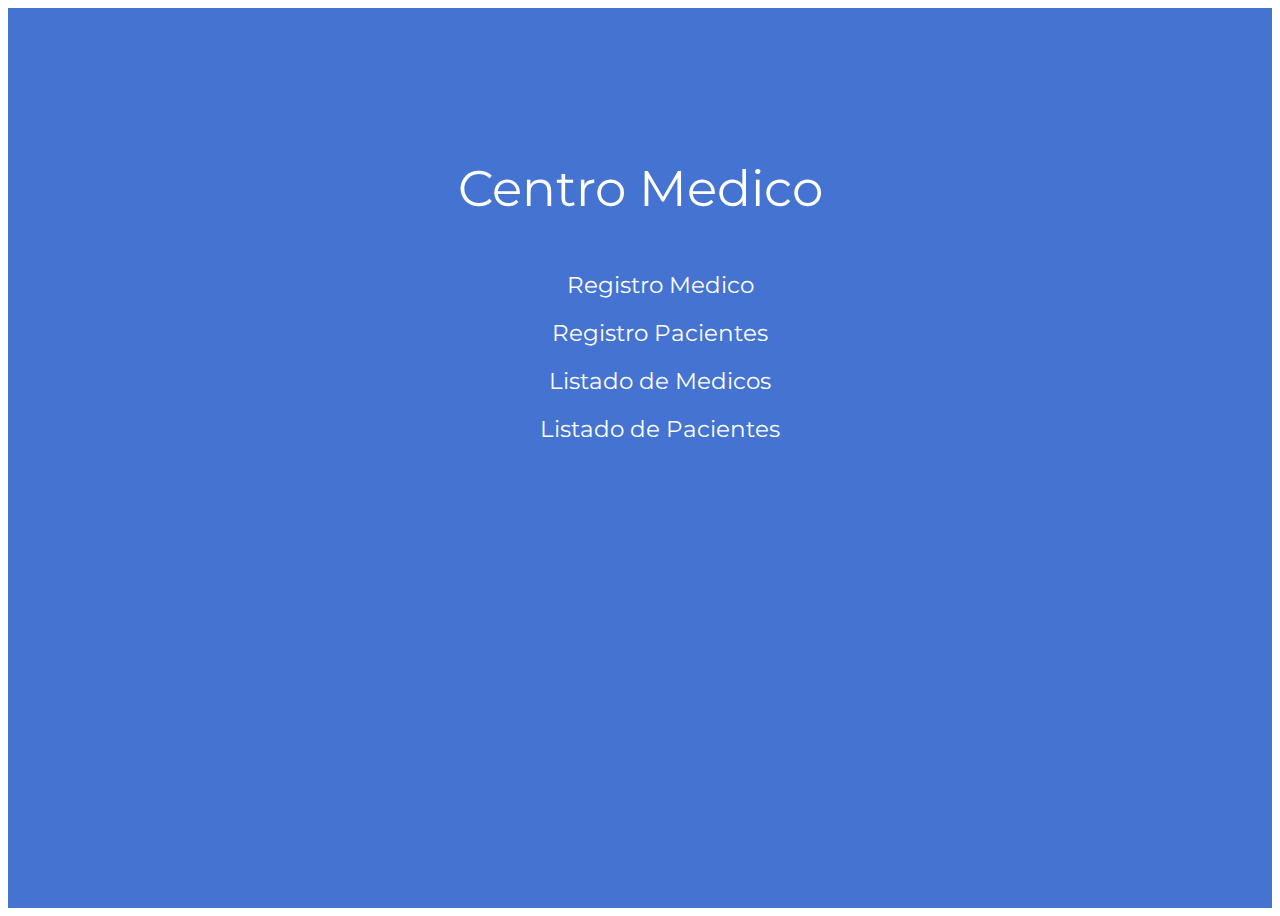
<file: index.html>
<!DOCTYPE html>
<html lang="en">
<head>
    <meta charset="UTF-8">
    <meta name="viewport" content="width=device-width, initial-scale=1.0">
    <link rel="stylesheet" href="css/styles.css">
    <title>Centro Medico</title>
</head>

 
<body>

    <div class="hero"> 
        <div class="hero__title">Centro Medico</div>
        <ul class="contenido">
            <li class="card"><a href="registro-medicos.html" target="_blank">Registro Medico</a></li>
            <li class="card"><a href="registro-pacientes.html" target="_blank">Registro Pacientes</a></li>
            <li class="card"><a href="listado_medicos.html" target="_blank">Listado de Medicos</a></li>
            <li class="card"><a href="listado_pacientes.html" target="_blank">Listado de Pacientes</a></li>
        </ul>
       
        <div class="cube"></div>
        <div class="cube"></div>
        <div class="cube"></div>
        <div class="cube"></div>
        <div class="cube"></div>
        <div class="cube"></div>
      </div>

</body>
</html>
</file>
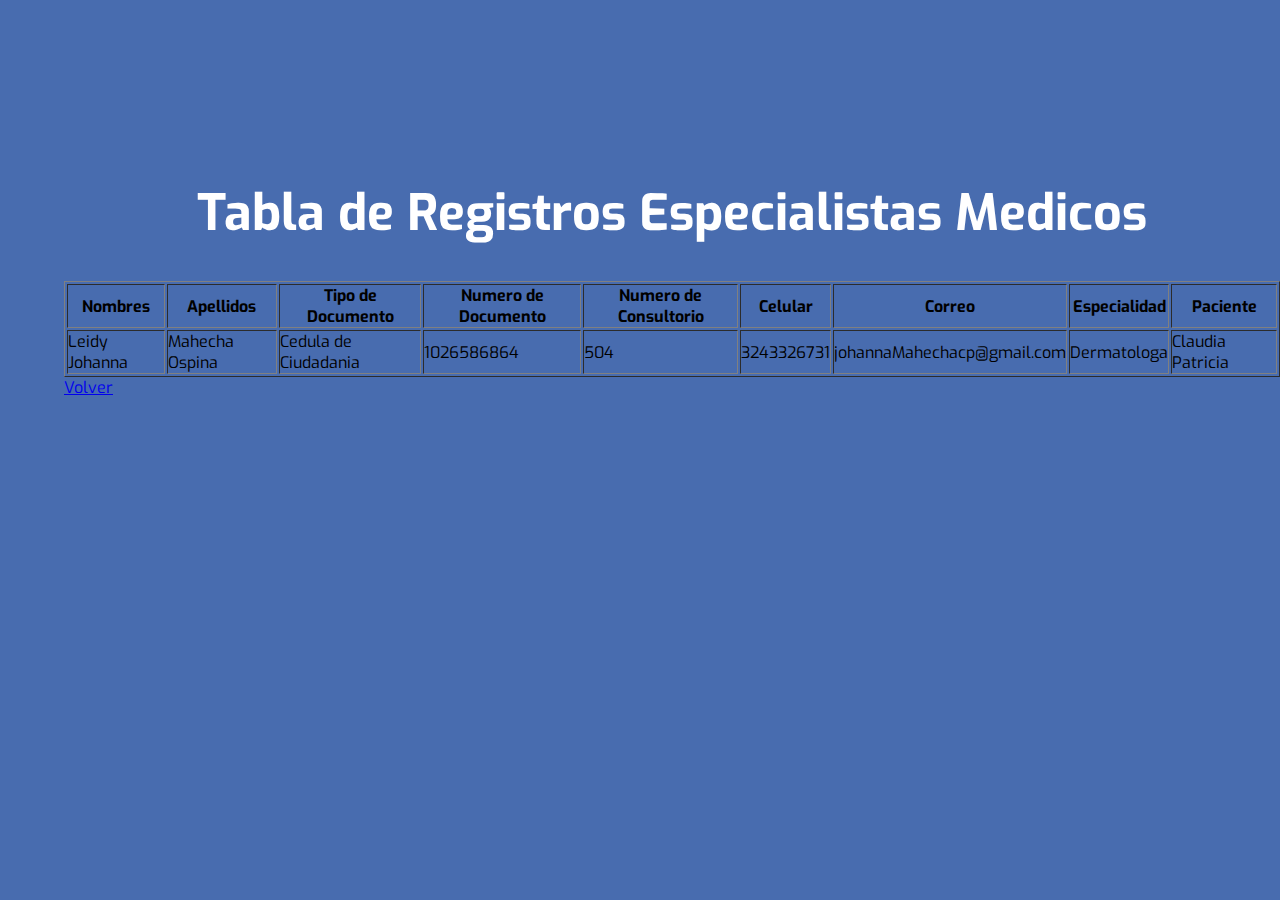
<file: listado_medicos.html>
<!DOCTYPE html>
<html lang="en">
  <head>
    <meta charset="UTF-8" />
    <meta name="viewport" content="width=device-width, initial-scale=1.0" />
    <link rel="stylesheet" href="css/styles_l_M.css" />
    <title>Listado de Medicos</title>
  </head>
  <body>
    <div class="area">
      <ul class="circles">
        <li></li>
        <li></li>
        <li></li>
        <li></li>
        <li></li>
        <li></li>
        <li></li>
        <li></li>
        <li></li>
        <li></li>
      </ul>

      <div class="context">
        <h1>Tabla de Registros Especialistas Medicos</h1>
        <table border="1">
          <thead>
            <tr>
              <th>Nombres</th>
              <th>Apellidos</th>
              <th>Tipo de Documento</th>
              <th>Numero de Documento</th>
              <th>Numero de Consultorio</th>
              <th>Celular</th>
              <th>Correo</th>
              <th>Especialidad</th>
              <th>Paciente</th>
            </tr>
          </thead>
          <tbody id="Cuerpo-Lista-Medicos">
            <tr>
              <td>Leidy Johanna</td>
              <td>Mahecha Ospina</td>
              <td>Cedula de Ciudadania</td>
              <td>1026586864</td>
              <td>504</td>
              <td>3243326731</td>
              <td>johannaMahechacp@gmail.com</td>
              <td>Dermatologa</td>
              <td>Claudia Patricia</td>
            </tr>
          </tbody>
        </table>
        <a href="./index.html">Volver</a>
      </div>
    </div>
    <script src="app.js"></script>
  </body>
</html>
</file>
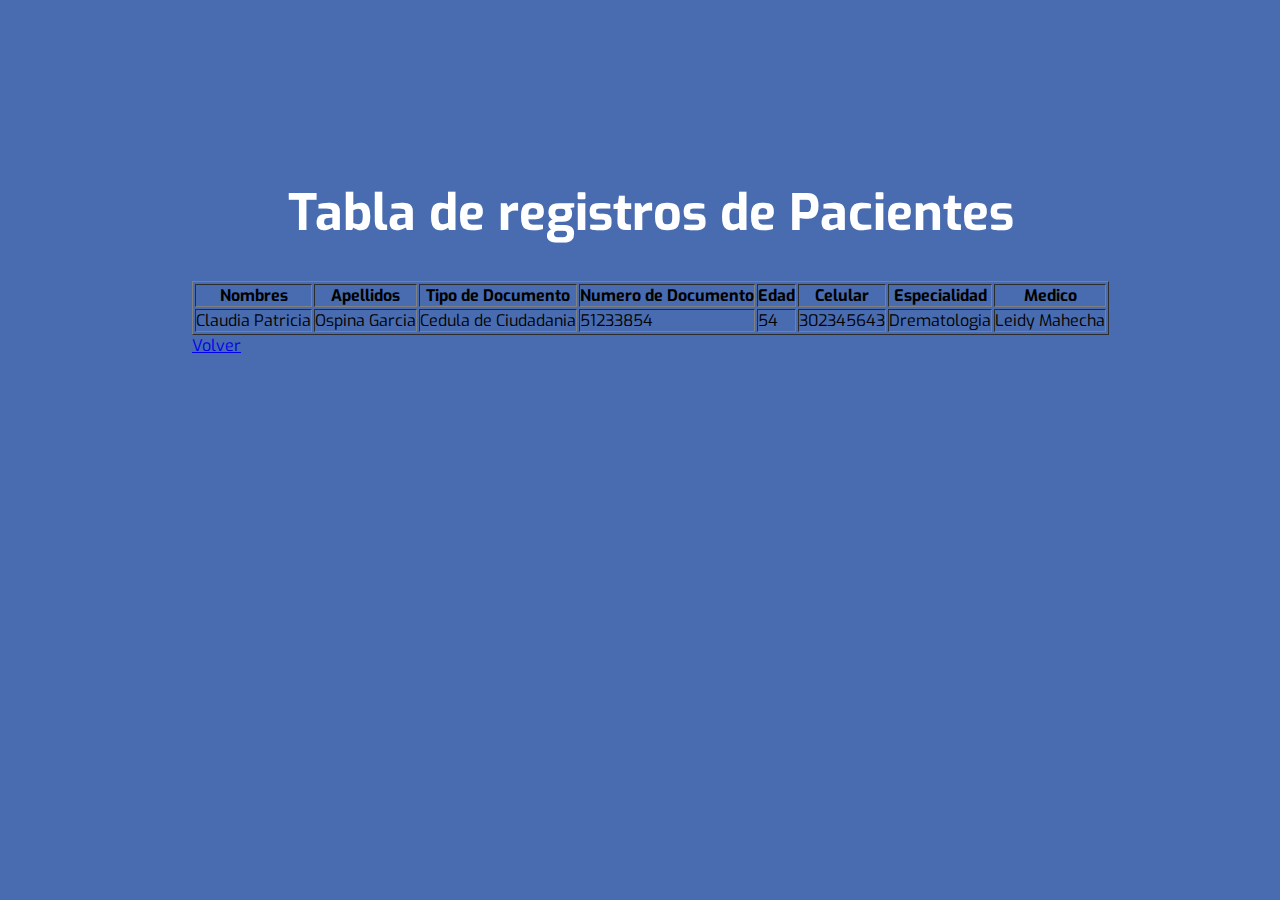
<file: listado_pacientes.html>
<!DOCTYPE html>
<html lang="en">
  <head>
    <meta charset="UTF-8" />
    <meta name="viewport" content="width=device-width, initial-scale=1.0" />
    <link rel="stylesheet" href="css/styles_l_P.css" />
    <title>listado pacientes</title>
  </head>
  <body>
    <div class="area">
      <ul class="circles">
        <li></li>
        <li></li>
        <li></li>
        <li></li>
        <li></li>
        <li></li>
        <li></li>
        <li></li>
        <li></li>
        <li></li>
      </ul>
      <div class="context">
        <h1>Tabla de registros de Pacientes</h1>
        <table border="1">
          <thead>
            <tr>
              <th>Nombres</th>
              <th>Apellidos</th>
              <th>Tipo de Documento</th>
              <th>Numero de Documento</th>
              <th>Edad</th>
              <th>Celular</th>
              <th>Especialidad</th>
              <th>Medico</th>
            </tr>
          </thead>
          <tbody id="Cuerpo-Lista-Pacientes">
            <tr>
              <td>Claudia Patricia</td>
              <td>Ospina Garcia</td>
              <td>Cedula de Ciudadania</td>
              <td>51233854</td>
              <td>54</td>
              <td>302345643</td>
              <td>Drematologia</td>
              <td>Leidy Mahecha</td>
            </tr>
          </tbody>
        </table>
        <a href="index.html">Volver</a>
      </div>
    </div>
    <script src="app.js"></script>
  </body>
</html>
</file>
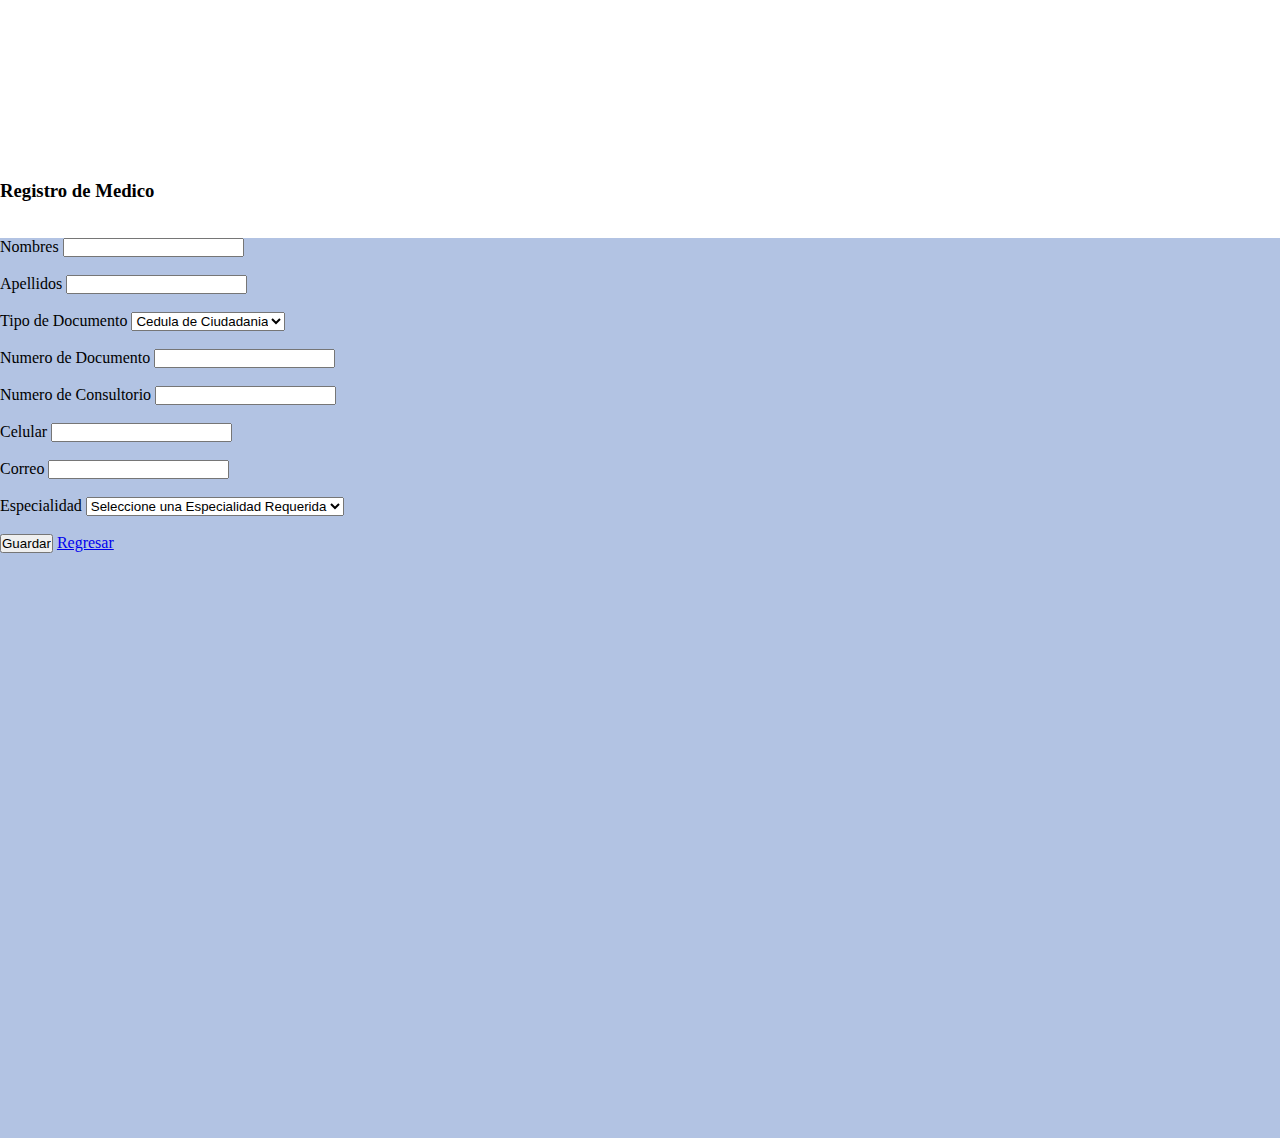
<file: registro-medicos.html>
<!DOCTYPE html>
<html lang="en">
<head>
    <meta charset="UTF-8">
    <meta name="viewport" content="width=device-width, initial-scale=1.0">
    <link rel="stylesheet" href="css/styles_R_M.css">
    <title>Registro de Medicos</title>
</head>
<body>

    <!-- seccion fondo de animacion -->
    <div class="area" >
        <ul class="circles">
                <li></li>
                <li></li>
                <li></li>
                <li></li>
                <li></li>
                <li></li>
                <li></li>
                <li></li>
                <li></li>
                <li></li>
        </ul>
   
        <form class="context" id="Registro-Medicos-Form">

            <h3>Registro de Medico</h3>
            <br>
            <br>
        <section>                
            <label for="Nombres">Nombres</label>
            <input type="text" id="Nombres" name="Nombres" required>
            <br>
            <br>
            <label for="Apellidos">Apellidos</label>
            <input type="text" id="Apellidos" name="Apellidos" required>
            <br>
            <br>
            <label for="Tipo de Documento">Tipo de Documento</label>
            <select type="option" name="Tipo de Documento" id="TipoDocumento" required>
                <option value="Cedula de Ciudadania">Cedula de Ciudadania</option>
                <option value="Cedula Extranjera">Cedula Extranjera</option>
                <option value="Tarjeta de identidad">Tarjeta de identidad</option>
                <option value="Contraseña">Contraseña</option>
            </select>
            <br>
            <br>
            <label for="Numero de Documento">Numero de Documento</label>
            <input type="number" name="Numero de Documento" id="NumeroDocumento" required>
            <br>
            <br>
            <label for="Numero de Consultorio">Numero de Consultorio</label>
            <input type="number" id="Consultorio" name="Consultorio" required>
            <br>
            <br>
            <label for="Celular">Celular</label>
            <input type="tel" name="Celular" id="Celular" required>
            <br>
            <br>
            <label for="Correo">Correo</label>
            <input type="email" id="Correo" name="Correo" required>
            <br>
            <br>
            <label for="Especialidad">Especialidad</label>
            <select name="Especialidad" id="Especialidad"  required>
                <option value="">Seleccione una Especialidad Requerida</option>
                <option value="Odontologo">Odontologo</option>
                <option value="Dermatologo">Dermatologo</option>
                <option value="Cardiologia">Cardiologia</option>
                <option value="Ginecologia">Ginecologia</option>
                <option value="Oftamologia">Oftamologia</option>
                <option value="Psicologia">Psicologia</option>
                <option value="Nutricionista">Nutricionista</option>
                <option value="Urologo">Urologo</option>
                <option value="Psiquiatra">Psiquiatra</option>
                <option value="Neurologo">Neurologo</option>
                <option value="Pediatra">Pediatra</option>
                <option value="Cirujano">Cirujano</option>
            </select>
            <br>
            <br>
            <input type="submit" value="Guardar" id="Guardar">
            <a href="index.html">Regresar</a>
        </section>
        </form>
    <script src="app.js"></script>
</body>
</html>
</file>
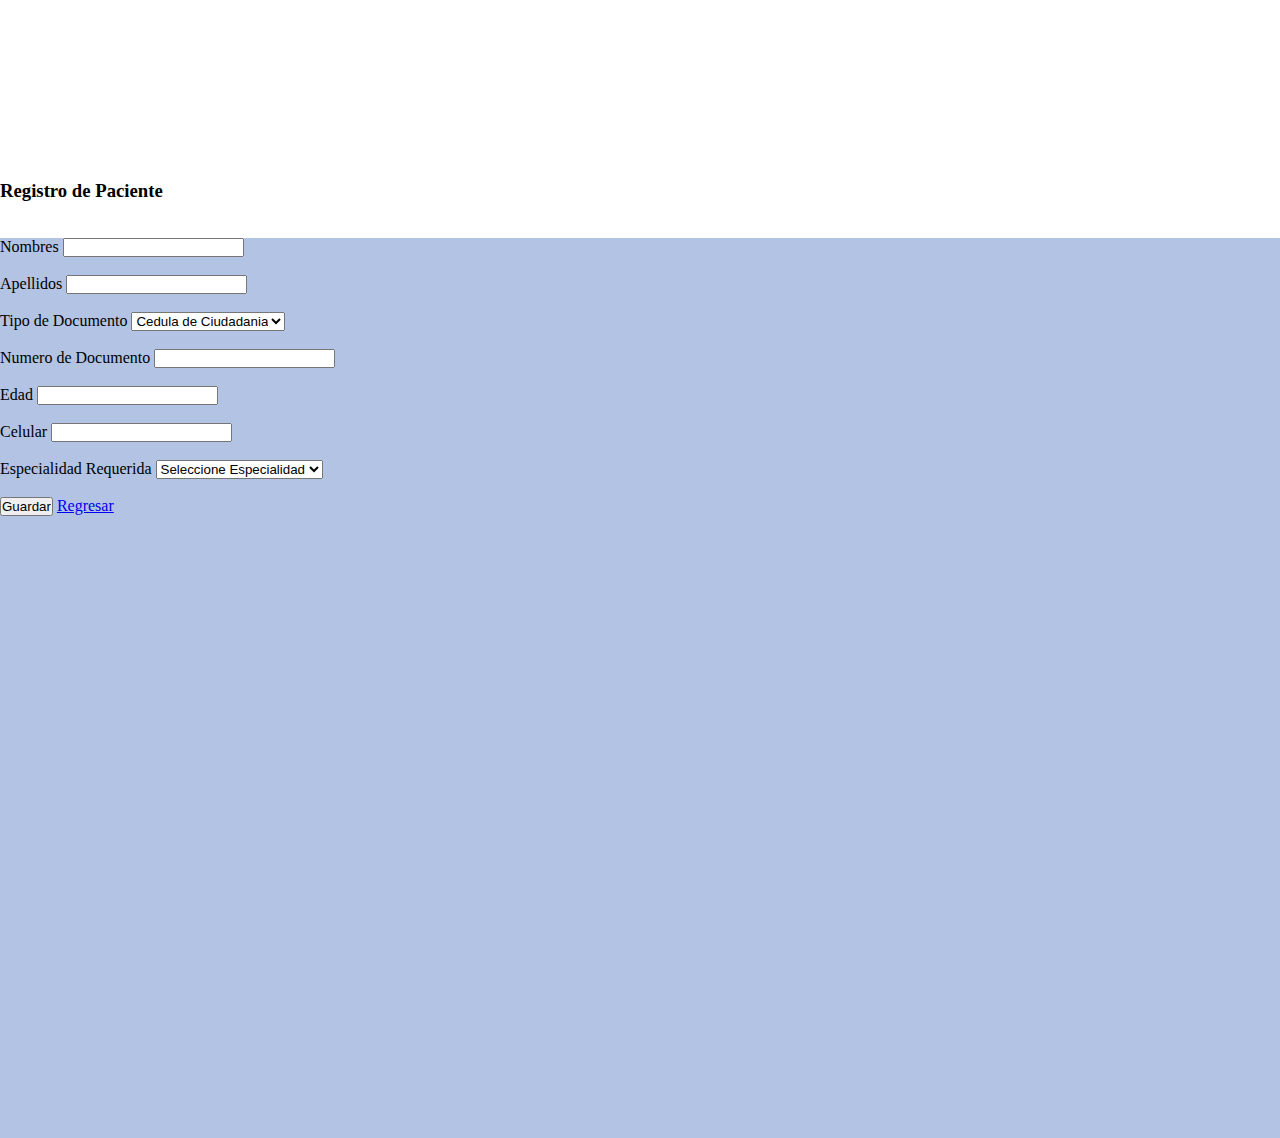
<file: registro-pacientes.html>
<!DOCTYPE html>
<html lang="en">
<head>
    <meta charset="UTF-8">
    <meta name="viewport" content="width=device-width, initial-scale=1.0">
    <link rel="stylesheet" href="css/styles_R_P.css">
    <title>Registro Pacientes</title>
</head>
<body>
    
    <!-- seccion fondo de animacion -->
    <div class="area" >
        <ul class="circles">
                <li></li>
                <li></li>
                <li></li>
                <li></li>
                <li></li>
                <li></li>
                <li></li>
                <li></li>
                <li></li>
                <li></li>
        </ul>
        <form class="context" id="Registro-Pacientes-Form">

            <h3>Registro de Paciente</h3>
            <br>
            <br>
            <section>                
            <label for="Nombres">Nombres</label>
            <input type="text" name="Nombres" id="Nombres" required>
            <br>
            <br>
            <label for="Apellidos">Apellidos</label>
            <input type="text" name="Apellidos" id="Apellidos" required>
            <br>
            <br>
            <label for="Tipo de Documento">Tipo de Documento</label>
            <select name="Tipo de Documento" id="TipoDocumento" required>
                <option value="Cedula de Ciudadania">Cedula de Ciudadania</option>
                <option value="Cedula Extranjera">Cedula Extranjera</option>
                <option value="Tarjeta de identidad">Tarjeta de identidad</option>
                <option value="Contraseña">Contraseña</option>
            </select>
            <br>
            <br>
            <label for="Numero de Documento">Numero de Documento</label>
            <input type="number" id="NumeroDocumento">
            <br>
            <br>
            <label for="Edad">Edad</label>
            <input type="number" id="Edad" name="Edad" required>
            <br>
            <br>
            <label for="Celular">Celular</label>
            <input type="tel" name="Celular" id="Celular" required>
            <br>
            <br>
            <label for="Especialidad">Especialidad Requerida</label>
            <select id="Especialidad">
                <option value="">Seleccione Especialidad</option>
                <option value="Odontologo">Odontologo</option>
                <option value="Dermatologo">Dermatologo</option>
                <option value="Cardiologia">Cardiologia</option>
                <option value="Ginecologia">Ginecologia</option>
                <option value="Oftamologia">Oftamologia</option>
                <option value="Psicologia">Psicologia</option>
                <option value="Nutricionista">Nutricionista</option>
                <option value="Urologo">Urologo</option>
                <option value="Psiquiatra">Psiquiatra</option>
                <option value="Neurologo">Neurologo</option>
                <option value="Pediatra">Pediatra</option>
                <option value="Cirujano">Cirujano</option>
            </select>
            <br>
            <br>
            <input type="submit" value="Guardar" id="Guardar">
            <a href="index.html">Regresar</a>
            </section>
        </form>
    <script src="app.js"></script>
</body>
</html>
</file>
<file: css/styles.css>
@import url("https://fonts.googleapis.com/css?family=Montserrat:700");
.hero {
  background-color: #4473d1;
  position: relative;
  height: 100vh;
  overflow: hidden;
  font-family: "Montserrat", sans-serif;
}

.hero__title {
  color: #fff;
  position: absolute;
  top: 20%;
  left: 50%;
  transform: translate(-50%, -50%);
  font-size: 50px;
  z-index: 1;
}
.contenido{
    text-align: center;
    list-style: none;
    margin-top: 20%;
    text-decoration: none;
}
.contenido li{
    padding: 10px;
    font-family: "Montserrat", sans-serif;
    font-size: 23px;
}
a{
    text-decoration: none;
    color: #fff;
}

.card:hover{
    background-color: #1f396ae1;
    border-radius: 0px 100px 0px 100px;
    box-shadow: 2px 4px 10px rgb(255, 255, 255);
    text-align: center;
}
.cube {
  position: absolute;
  top: 80vh;
  left: 45vw;
  width: 10px;
  height: 10px;
  border: solid 1px #003298;
  transform-origin: top left;
  transform: scale(0) rotate(0deg) translate(-50%, -50%);
  -webkit-animation: cube 12s ease-in forwards infinite;
          animation: cube 12s ease-in forwards infinite;
}
.cube:nth-child(2n) {
  border-color: #0051f4;
}
.cube:nth-child(2) {
  -webkit-animation-delay: 2s;
          animation-delay: 2s;
  left: 25vw;
  top: 40vh;
}
.cube:nth-child(3) {
  -webkit-animation-delay: 4s;
          animation-delay: 4s;
  left: 75vw;
  top: 50vh;
}
.cube:nth-child(4) {
  -webkit-animation-delay: 6s;
          animation-delay: 6s;
  left: 90vw;
  top: 10vh;
}
.cube:nth-child(5) {
  -webkit-animation-delay: 8s;
          animation-delay: 8s;
  left: 10vw;
  top: 85vh;
}
.cube:nth-child(6) {
  -webkit-animation-delay: 10s;
          animation-delay: 10s;
  left: 50vw;
  top: 10vh;
}

@-webkit-keyframes cube {
  from {
    transform: scale(0) rotate(0deg) translate(-50%, -50%);
    opacity: 1;
  }
  to {
    transform: scale(20) rotate(960deg) translate(-50%, -50%);
    opacity: 0;
  }
}

@keyframes cube {
  from {
    transform: scale(0) rotate(0deg) translate(-50%, -50%);
    opacity: 1;
  }
  to {
    transform: scale(20) rotate(960deg) translate(-50%, -50%);
    opacity: 0;
  }
}
</file>
<file: css/styles_l_M.css>
@import url('https://fonts.googleapis.com/css?family=Exo:400,700');

*{
    margin: 0px;
    padding: 0px;
}

body{
    font-family: 'Exo', sans-serif;
}

.context {
    width: auto;
    margin: auto;
    margin-left: 5%;
    position: absolute;
    top:20vh;
    
}

.context h1{
    text-align: center;
    color: #fff;
    font-size: 50px;
    padding-bottom: 35px;
}

.context ul{
    text-align: center;
    color: #fff;
    margin-top: 94px;
    font-size: 30px;
    font-family: cursive;
}

.context ul li{
    margin-bottom: 23px;
}


.area{
    background: #3058a4e1;  
    background: -webkit-linear-gradient(to left, #3a3a40, #bfc2f2);  
    width: 100%;
    height:100vh;
    
   
}

.circles{
    position: absolute;
    top: 0;
    left: 0;
    width: 100%;
    height: 100%;
    overflow: hidden;
}

.circles li{
    position: absolute;
    display: block;
    list-style: none;
    width: 20px;
    height: 20px;
    background: rgba(255, 255, 255, 0.2);
    animation: animate 25s linear infinite;
    bottom: -150px;
    
}

.circles li:nth-child(1){
    left: 25%;
    width: 80px;
    height: 80px;
    animation-delay: 0s;
}


.circles li:nth-child(2){
    left: 10%;
    width: 20px;
    height: 20px;
    animation-delay: 2s;
    animation-duration: 12s;
}

.circles li:nth-child(3){
    left: 70%;
    width: 20px;
    height: 20px;
    animation-delay: 4s;
}

.circles li:nth-child(4){
    left: 40%;
    width: 60px;
    height: 60px;
    animation-delay: 0s;
    animation-duration: 18s;
}

.circles li:nth-child(5){
    left: 65%;
    width: 20px;
    height: 20px;
    animation-delay: 0s;
}

.circles li:nth-child(6){
    left: 75%;
    width: 110px;
    height: 110px;
    animation-delay: 3s;
}

.circles li:nth-child(7){
    left: 35%;
    width: 150px;
    height: 150px;
    animation-delay: 7s;
}

.circles li:nth-child(8){
    left: 50%;
    width: 25px;
    height: 25px;
    animation-delay: 15s;
    animation-duration: 45s;
}

.circles li:nth-child(9){
    left: 20%;
    width: 15px;
    height: 15px;
    animation-delay: 2s;
    animation-duration: 35s;
}

.circles li:nth-child(10){
    left: 85%;
    width: 150px;
    height: 150px;
    animation-delay: 0s;
    animation-duration: 11s;
}



@keyframes animate {

    0%{
        transform: translateY(0) rotate(0deg);
        opacity: 1;
        border-radius: 0;
    }

    100%{
        transform: translateY(-1000px) rotate(720deg);
        opacity: 0;
        border-radius: 50%;
    }

}
</file>
<file: css/styles_l_P.css>
@import url('https://fonts.googleapis.com/css?family=Exo:400,700');

*{
    margin: 0px;
    padding: 0px;
}

body{
    font-family: 'Exo', sans-serif;
}

.context {
    width: auto;
    margin: auto;
    margin-left: 15%;
    position: absolute;
    top:20vh;
    
}

.context h1{
    text-align: center;
    color: #fff;
    font-size: 50px;
    padding-bottom: 35px;
}

.context ul{
    text-align: center;
    color: #fff;
    margin-top: 94px;
    font-size: 30px;
    font-family: cursive;
}

.context ul li{
    margin-bottom: 23px;
}


.area{
    background: #3058a4e1;  
    background: -webkit-linear-gradient(to left, #3a3a40, #bfc2f2);  
    width: 100%;
    height:100vh;
    
   
}

.circles{
    position: absolute;
    top: 0;
    left: 0;
    width: 100%;
    height: 100%;
    overflow: hidden;
}

.circles li{
    position: absolute;
    display: block;
    list-style: none;
    width: 20px;
    height: 20px;
    background: rgba(255, 255, 255, 0.2);
    animation: animate 25s linear infinite;
    bottom: -150px;
    
}

.circles li:nth-child(1){
    left: 25%;
    width: 80px;
    height: 80px;
    animation-delay: 0s;
}


.circles li:nth-child(2){
    left: 10%;
    width: 20px;
    height: 20px;
    animation-delay: 2s;
    animation-duration: 12s;
}

.circles li:nth-child(3){
    left: 70%;
    width: 20px;
    height: 20px;
    animation-delay: 4s;
}

.circles li:nth-child(4){
    left: 40%;
    width: 60px;
    height: 60px;
    animation-delay: 0s;
    animation-duration: 18s;
}

.circles li:nth-child(5){
    left: 65%;
    width: 20px;
    height: 20px;
    animation-delay: 0s;
}

.circles li:nth-child(6){
    left: 75%;
    width: 110px;
    height: 110px;
    animation-delay: 3s;
}

.circles li:nth-child(7){
    left: 35%;
    width: 150px;
    height: 150px;
    animation-delay: 7s;
}

.circles li:nth-child(8){
    left: 50%;
    width: 25px;
    height: 25px;
    animation-delay: 15s;
    animation-duration: 45s;
}

.circles li:nth-child(9){
    left: 20%;
    width: 15px;
    height: 15px;
    animation-delay: 2s;
    animation-duration: 35s;
}

.circles li:nth-child(10){
    left: 85%;
    width: 150px;
    height: 150px;
    animation-delay: 0s;
    animation-duration: 11s;
}



@keyframes animate {

    0%{
        transform: translateY(0) rotate(0deg);
        opacity: 1;
        border-radius: 0;
    }

    100%{
        transform: translateY(-1000px) rotate(720deg);
        opacity: 0;
        border-radius: 50%;
    }

}
</file>
<file: css/styles_R_M.css>
*{
    margin: 0;
    padding: 0;
  }
  section{
    position: relative;
    width: 100%;
    height: 100vh;
    background: #b2c3e3;
    overflow: hidden;
  }

  #card {
    
    border-radius: 10px;
    padding-top: 90px;
    position: relative;
    text-align: center;
    box-shadow: 10px 5px 5px 5px rgba(0, 0, 0, 0.1);
    transition: transform 0.3s ease-in-out, background-color 0.3s ease-in-out;
    width: 31%;
    margin-left: 33%;
    margin-top: 50px;

  }


  section .air{
    position: absolute;
    bottom: 0;
    left: 0;
    width: 100%;
    height: 100px;
    background: url(https://1.bp.blogspot.com/-xQUc-TovqDk/XdxogmMqIRI/AAAAAAAACvI/AizpnE509UMGBcTiLJ58BC6iViPYGYQfQCLcBGAsYHQ/s1600/wave.png);
    background-size: 1000px 100px
  }
  section .air.air1{
    animation: wave 30s linear infinite;
    z-index: 1000;
    opacity: 1;
    animation-delay: 0s;
    bottom: 0;
  }
  section .air.air2{
    animation: wave2 15s linear infinite;
    z-index: 999;
    opacity: 0.5;
    animation-delay: -5s;
    bottom: 10px;
  }
  section .air.air3{
    animation: wave 30s linear infinite;
    z-index: 998;
    opacity: 0.2;
    animation-delay: -2s;
    bottom: 15px;
  }
  section .air.air4{
    animation: wave2 5s linear infinite;
    z-index: 997;
    opacity: 0.7;
    animation-delay: -5s;
    bottom: 20px;
  }
  @keyframes wave{
    0%{
      background-position-x: 0px; 
    }
    100%{
      background-position-x: 1000px; 
    }
  }
  @keyframes wave2{
    0%{
      background-position-x: 0px; 
    }
    100%{
      background-position-x: -1000px; 
    }
  }
</file>
<file: css/styles_R_P.css>
*{
    margin: 0;
    padding: 0;
  }
  section{
    position: relative;
    width: 100%;
    height: 100vh;
    background: #b2c3e3;
    overflow: hidden;
  }

  #card {
    
    border-radius: 10px;
    padding-top: 90px;
    position: relative;
    text-align: center;
    box-shadow: 10px 5px 5px 5px rgba(0, 0, 0, 0.1);
    transition: transform 0.3s ease-in-out, background-color 0.3s ease-in-out;
    width: 31%;
    margin-left: 33%;
    margin-top: 50px;

  }


  section .air{
    position: absolute;
    bottom: 0;
    left: 0;
    width: 100%;
    height: 100px;
    background: url(https://1.bp.blogspot.com/-xQUc-TovqDk/XdxogmMqIRI/AAAAAAAACvI/AizpnE509UMGBcTiLJ58BC6iViPYGYQfQCLcBGAsYHQ/s1600/wave.png);
    background-size: 1000px 100px
  }
  section .air.air1{
    animation: wave 30s linear infinite;
    z-index: 1000;
    opacity: 1;
    animation-delay: 0s;
    bottom: 0;
  }
  section .air.air2{
    animation: wave2 15s linear infinite;
    z-index: 999;
    opacity: 0.5;
    animation-delay: -5s;
    bottom: 10px;
  }
  section .air.air3{
    animation: wave 30s linear infinite;
    z-index: 998;
    opacity: 0.2;
    animation-delay: -2s;
    bottom: 15px;
  }
  section .air.air4{
    animation: wave2 5s linear infinite;
    z-index: 997;
    opacity: 0.7;
    animation-delay: -5s;
    bottom: 20px;
  }
  @keyframes wave{
    0%{
      background-position-x: 0px; 
    }
    100%{
      background-position-x: 1000px; 
    }
  }
  @keyframes wave2{
    0%{
      background-position-x: 0px; 
    }
    100%{
      background-position-x: -1000px; 
    }
  }
</file>
